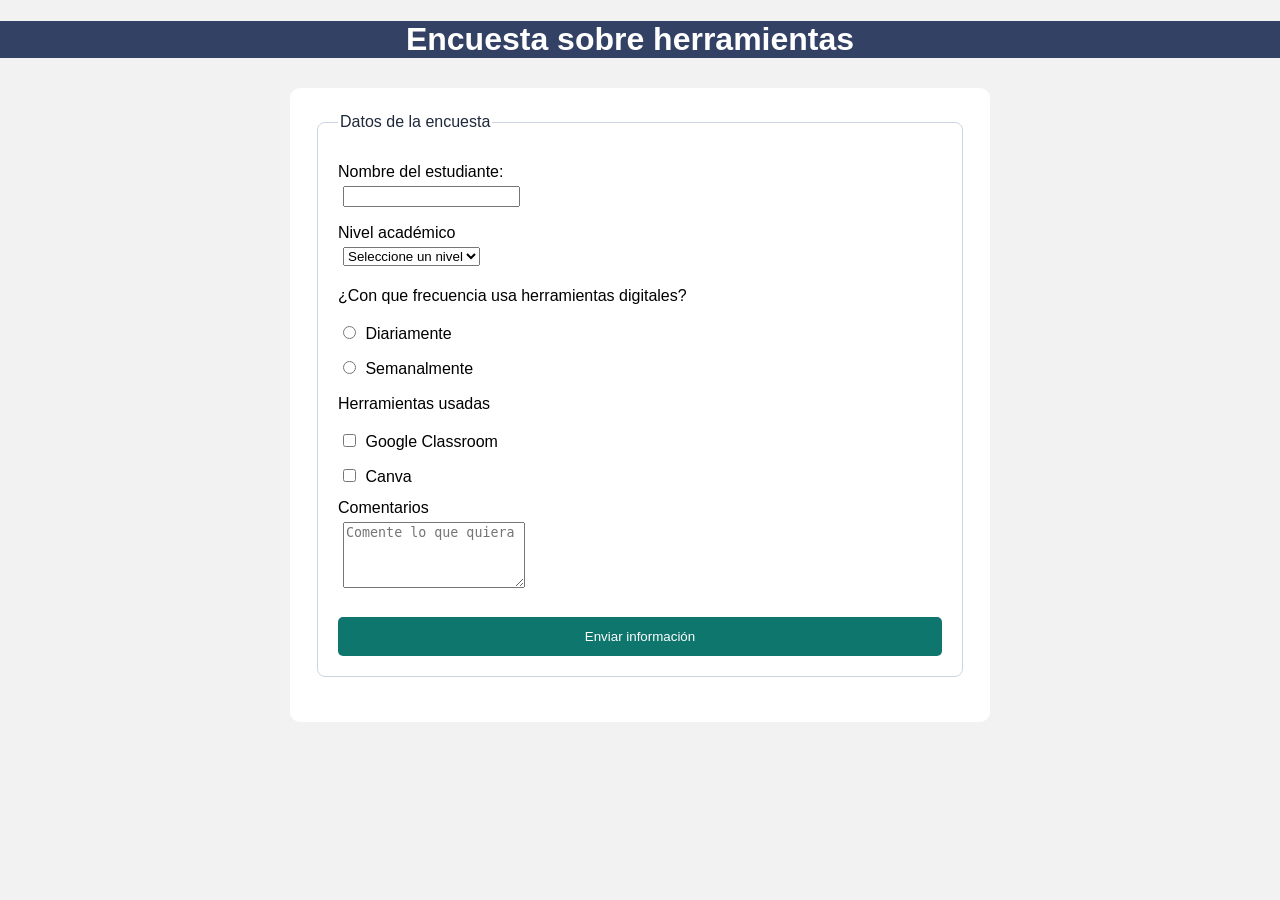
<file: 1.html>
<!DOCTYPE html>
<html lang="en">
<head>
    <meta charset="UTF-8">
    <meta name="viewport" content="width=device-width, initial-scale=1.0">
    <title>Document</title>
    <link rel="stylesheet" href="1.css">
</head>
<body>
    <header>
        <h1>
            Encuesta sobre herramientas 
        </h1>
    </header>
    <main>
        <article>
            <form action="#" method="post">

                <fieldset>
                    <legend>Datos de la encuesta</legend>

                    <label for="estudiante">Nombre del estudiante:</label>
                    <input type="text" name="estudiante" id="estudiante" required>

                    <label for="nivel">Nivel académico</label>
                    <select name="nivel" id="nivel" required>
                        <option value="">Seleccione un nivel</option>
                        <option value="basica">Educación básica</option>
                        <option value="bachillerato">Bachillerato</option>
                    </select>

                    <p>¿Con que frecuencia usa herramientas digitales?</p>
                    <label>
                        <input type="radio" name="frecuencia" value="diario" required>
                        Diariamente
                    </label>

                    <label>
                        <input type="radio" name="frecuencia" value="semanalmente">
                        Semanalmente
                    </label>

                    <p>Herramientas usadas</p>
                    <label>
                        <input type="checkbox" name="tools" value="classroom">
                        Google Classroom
                    </label>

                    <label>
                        <input type="checkbox" name="tools" value="canva">
                        Canva
                    </label>

                    <label for="comentarios">Comentarios</label>
                    <textarea name="comentarios" id="comentarios" rows="4" placeholder="Comente lo que quiera"></textarea>

                    <button type="submit">Enviar información</button>
                </fieldset>

            </form>
        </article>
    </main>
</body>
</html>
</file>
<file: 1.css>
body{
    background-color: #f2f2f2;
    font-family: Arial, Helvetica, sans-serif;
    margin: 0;
}
header{
    text-align: center;
    background-color: #334165;
    color: white;
    padding-right: 20px;
}
main{
    max-width: 650px;
    margin: 30px auto;
    background-color: white;
    padding: 25px;
    border-radius: 10px;
}
article{
    margin-bottom: 20px;
}
fieldset{
    border: 1px solid #cbd5e1;
    border-radius: 8px;
    padding: 20px;
}
legend{
    font-width: bold;
    color: #1e293b;
}
label{

    display: block;
    margin-top: 12px;
}
input,select,textarea{

    margin: 5px;
box-sizing: border-box;
}

button{
    margin-top: 20px;
    width: 100%;
    padding: 12px;
    background-color: #0f766e;
    color: white;
    border: none;
    border-radius: 5px;
}
button:hover{
    background-color: #115e59;
}
</file>
